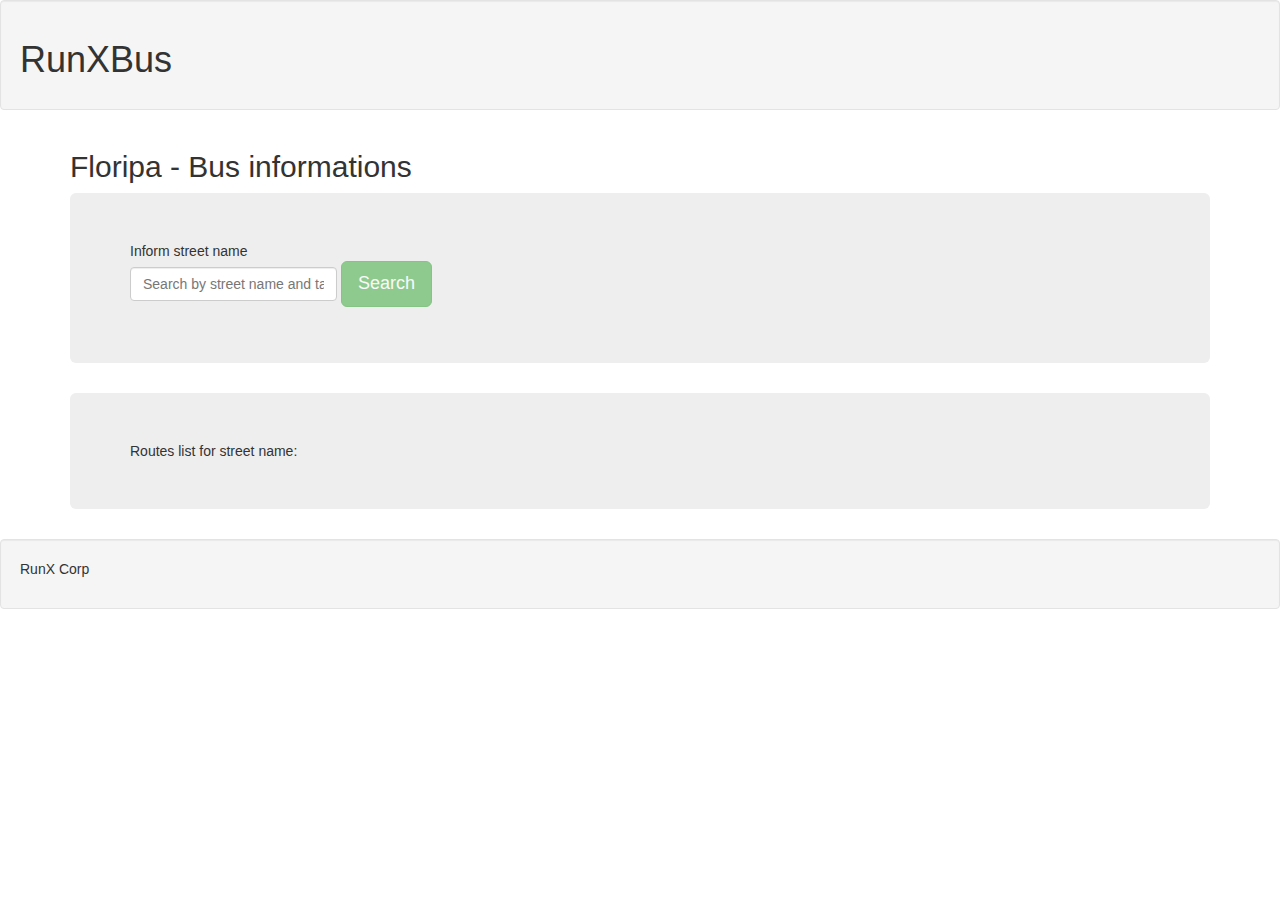
<file: index.html>
<!doctype html>
<html ng-app="runxbus">
	<head>
		<meta name="viewport" content="width=device-width, user-scalable=no">
		<meta charset="UTF-8">
		<title>RunXBus</title>
		<script src='libs/angular-1.2.22/angular.min.js'></script>
		<script src='libs/angular-1.2.22/angular-route.min.js'></script>
		<script src='js/initApp.js'></script>
		<script src='js/listViewController.js'></script>
		<script src='js/detailsViewController.js'></script>
		<script src='js/routes.js'></script>
		<script src='js/directives.js'></script>
		<script src='js/services.js'></script>
		<script src='js/api.js'></script>
		<link rel="stylesheet" type="text/css" href="css/bootstrap.min.css"/>
		<link rel="stylesheet" type="text/css" href="css/custom.css"/>
	</head>

	<body>
	    <menu></menu>
		<div ng-view></div>
		<footer></footer>
	</body>
</html>
</file>
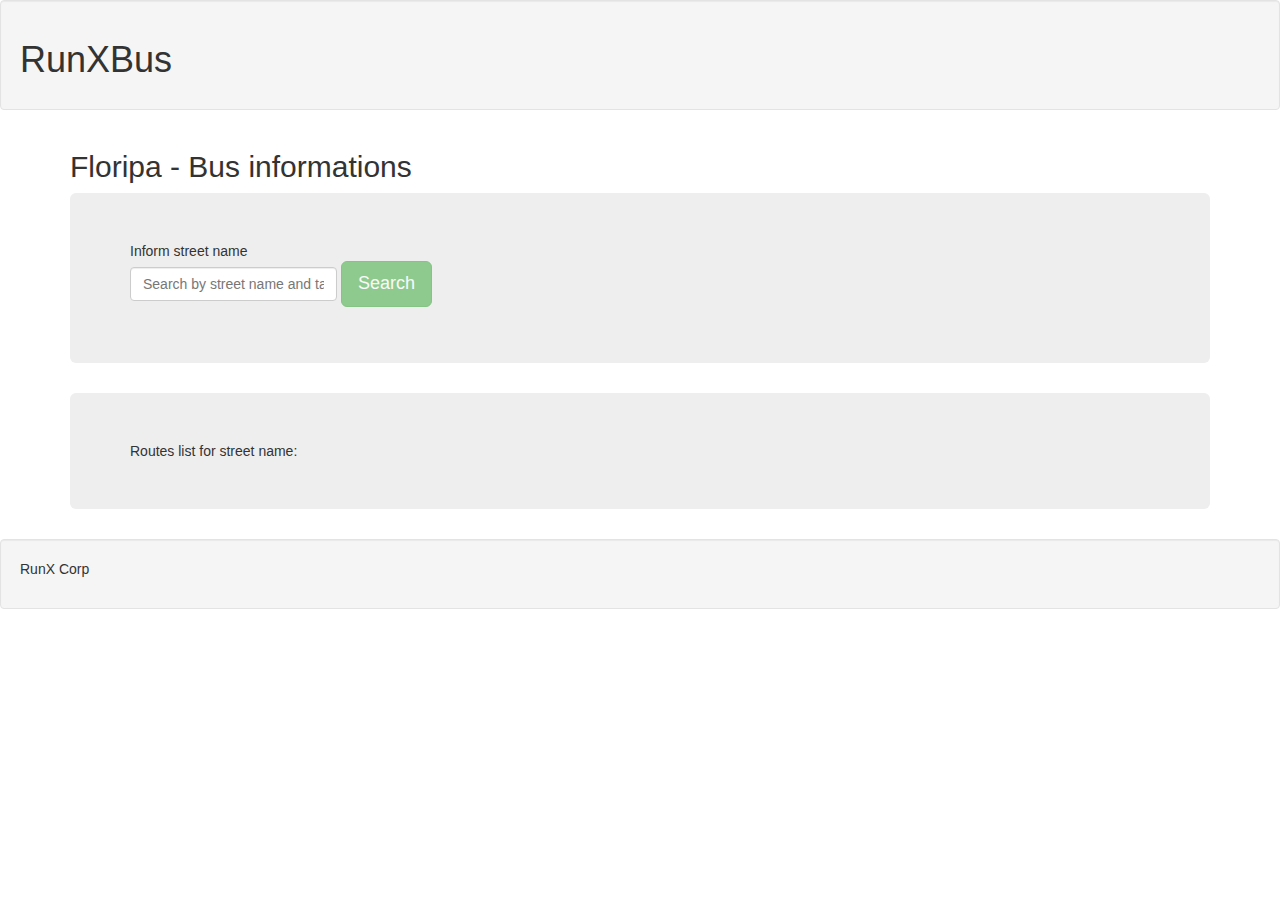
<file: www/index.html>
<!doctype html>
<html ng-app="runxbus">
	<head>
		<meta name="viewport" content="width=device-width, user-scalable=no">
		<meta charset="UTF-8">
		<title>RunXBus</title>
		<!-- Would move js loading to the bottom of the page -->
		<script src='libs/angular-1.2.22/angular.min.js'></script>
		<script src='libs/angular-1.2.22/angular-route.min.js'></script>
		<script src='js/initApp.js'></script>
		<script src='js/listViewController.js'></script>
		<script src='js/detailsViewController.js'></script>
		<script src='js/routes.js'></script>
		<script src='js/directives.js'></script>
		<script src='js/services.js'></script>
		<script src='js/api.js'></script>
		<link rel="stylesheet" type="text/css" href="css/bootstrap.min.css"/>
		<link rel="stylesheet" type="text/css" href="css/custom.css"/>
	</head>

	<body>
	    <menu></menu>
		<div ng-view></div>
		<footer></footer>
	</body>
</html>
</file>
<file: css/custom.css>
.badge {
	margin-left: 8px;
	margin-top: 8px;
	font-family: Tahoma, Geneva, sans-serif;
	font-size: 11px;
}

.customMarginBottom {
	margin-bottom: 8px;
}

.customSilverBG {
	background-color: silver;
}

.customWhiteBG {
	background-color: white;
}
</file>
<file: www/css/custom.css>
.badge {
	margin-left: 8px;
	margin-top: 8px;
	font-family: Tahoma, Geneva, sans-serif;
	font-size: 11px;
}

.customMarginBottom {
	margin-bottom: 8px;
}

.customSilverBG {
	background-color: silver;
}

.customWhiteBG {
	background-color: white;
}
</file>
